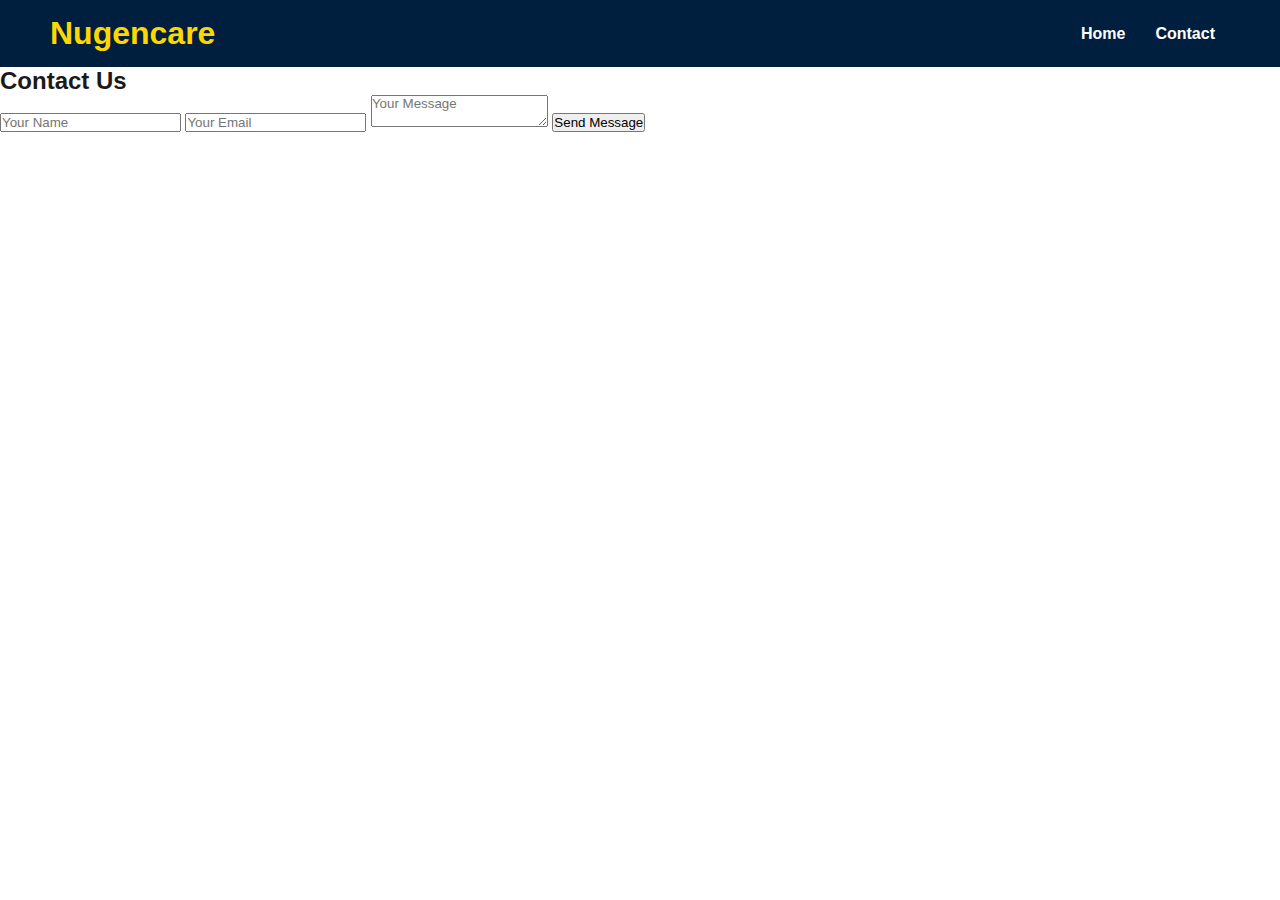
<file: contact.html>
<!DOCTYPE html>
<html lang="en">
<head>
    <meta charset="UTF-8">
    <meta name="viewport" content="width=device-width, initial-scale=1.0">
    <title>Contact Us - Nugencare</title>
    <link rel="stylesheet" href="style.css">
</head>
<body>
    <header>
        <nav class="navbar">
            <div class="logo"><h1>Nugencare</h1></div>
            <ul class="nav-links">
                <li><a href="index.html">Home</a></li>
                <li><a href="contact.html">Contact</a></li>
            </ul>
        </nav>
    </header>

    <section>
        <h2>Contact Us</h2>
        <form>
            <input type="text" placeholder="Your Name" required>
            <input type="email" placeholder="Your Email" required>
            <textarea placeholder="Your Message" required></textarea>
            <button type="submit">Send Message</button>
        </form>
    </section>
    <script src="script.js"></script>
</body>
</html>
</file>
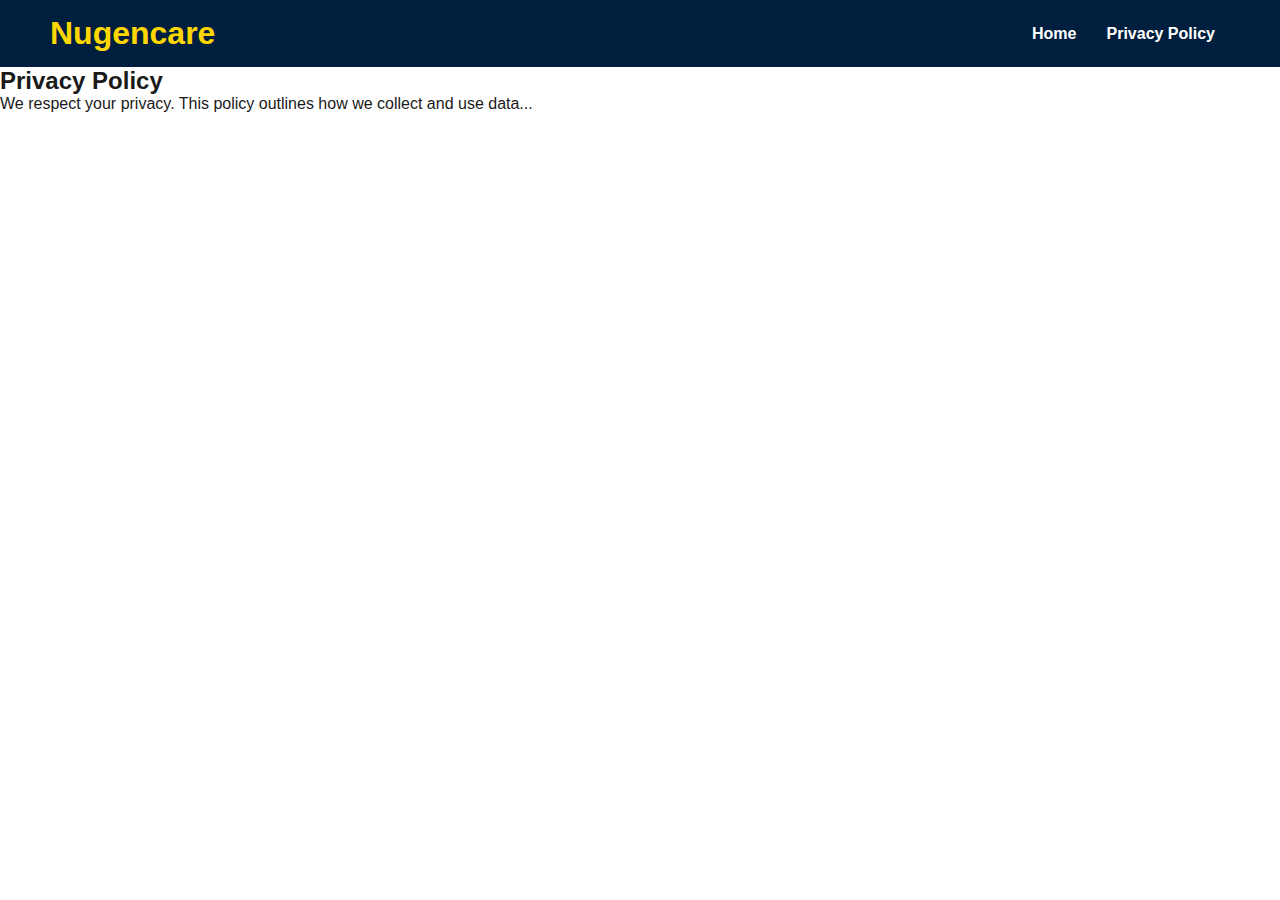
<file: privacy.html>
<!DOCTYPE html>
<html lang="en">
<head>
    <meta charset="UTF-8">
    <meta name="viewport" content="width=device-width, initial-scale=1.0">
    <title>Privacy Policy - Nugencare</title>
    <link rel="stylesheet" href="style.css">
</head>
<body>
    <header>
        <nav class="navbar">
            <div class="logo"><h1>Nugencare</h1></div>
            <ul class="nav-links">
                <li><a href="index.html">Home</a></li>
                <li><a href="privacy.html">Privacy Policy</a></li>
            </ul>
        </nav>
    </header>

    <section>
        <h2>Privacy Policy</h2>
        <p>We respect your privacy. This policy outlines how we collect and use data...</p>
    </section>
    <script src="script.js"></script>
</body>
</html>
</file>
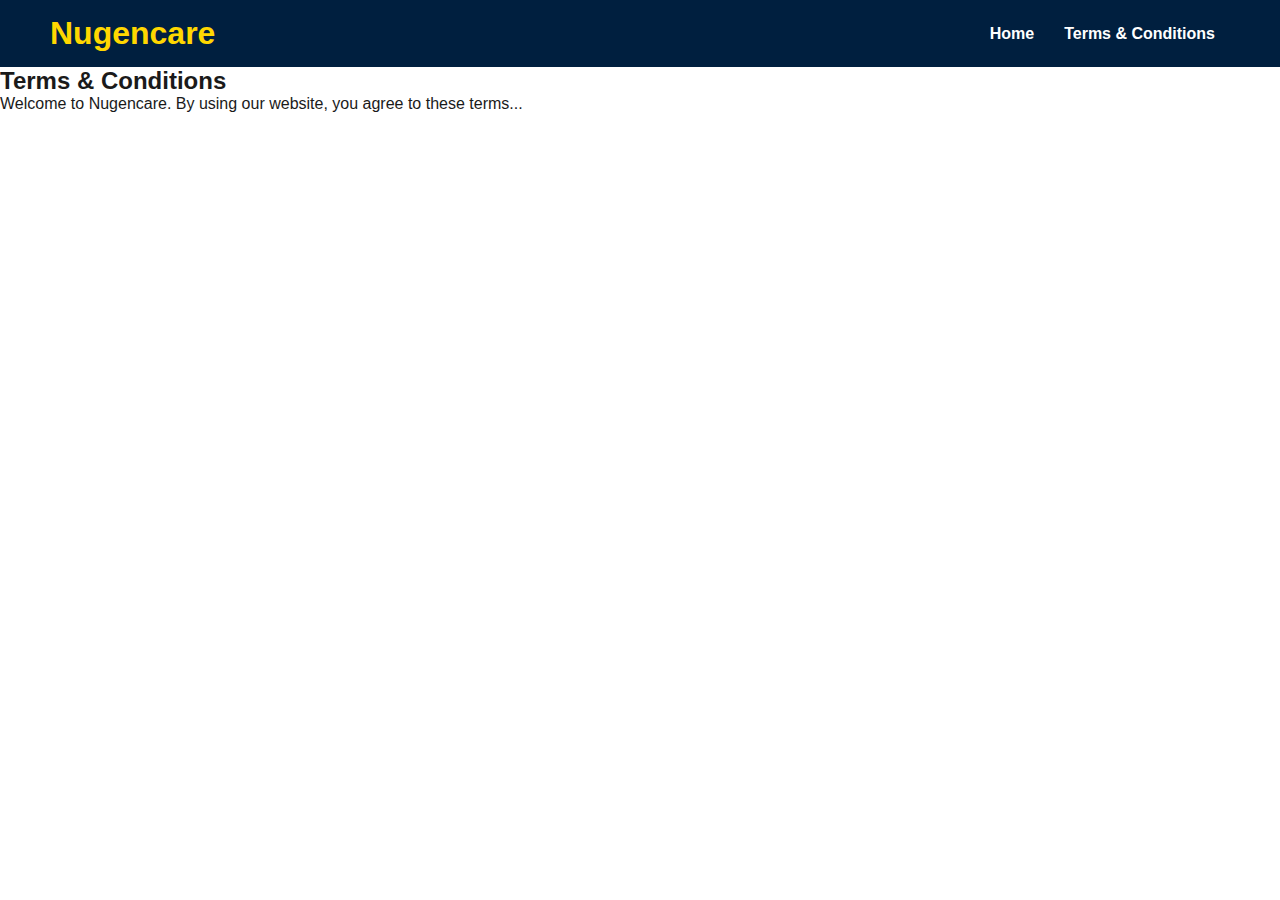
<file: terms.html>
<!DOCTYPE html>
<html lang="en">
<head>
    <meta charset="UTF-8">
    <meta name="viewport" content="width=device-width, initial-scale=1.0">
    <title>Terms & Conditions - Nugencare</title>
    <link rel="stylesheet" href="style.css">
</head>
<body>
    <header>
        <nav class="navbar">
            <div class="logo"><h1>Nugencare</h1></div>
            <ul class="nav-links">
                <li><a href="index.html">Home</a></li>
                <li><a href="terms.html">Terms & Conditions</a></li>
            </ul>
        </nav>
    </header>

    <section>
        <h2>Terms & Conditions</h2>
        <p>Welcome to Nugencare. By using our website, you agree to these terms...</p>
    </section>
    <script src="script.js"></script>
</body>
</html>
</file>
<file: style.css>
/* Global Styles */
* {
    margin: 0;
    padding: 0;
    box-sizing: border-box;
    font-family: 'Arial', sans-serif;
}

body {
    background-color: white;
    color: #1a1a1a;
}

/* Navbar */
.navbar {
    display: flex;
    justify-content: space-between;
    align-items: center;
    padding: 15px 50px;
    background: #001f3f; /* Dark Blue */
}

.navbar .logo h1 {
    color: gold;
}

.nav-links {
    list-style: none;
    display: flex;
}

.nav-links li {
    margin: 0 15px;
}

.nav-links a {
    text-decoration: none;
    color: white;
    font-weight: bold;
}

.hero {
    height: 500px;
    background: url('https://via.placeholder.com/1400x500?text=Luxury+Hero+Image') no-repeat center center/cover;
    display: flex;
    justify-content: center;
    align-items: center;
    text-align: center;
    color: white;
}

.hero h1 {
    font-size: 3rem;
}

.hero .btn {
    padding: 10px 20px;
    background: gold;
    color: black;
    text-decoration: none;
    font-weight: bold;
    border-radius: 5px;
}

/* Footer */
footer {
    background: #001f3f;
    color: white;
    text-align: center;
    padding: 20px;
}
</file>
